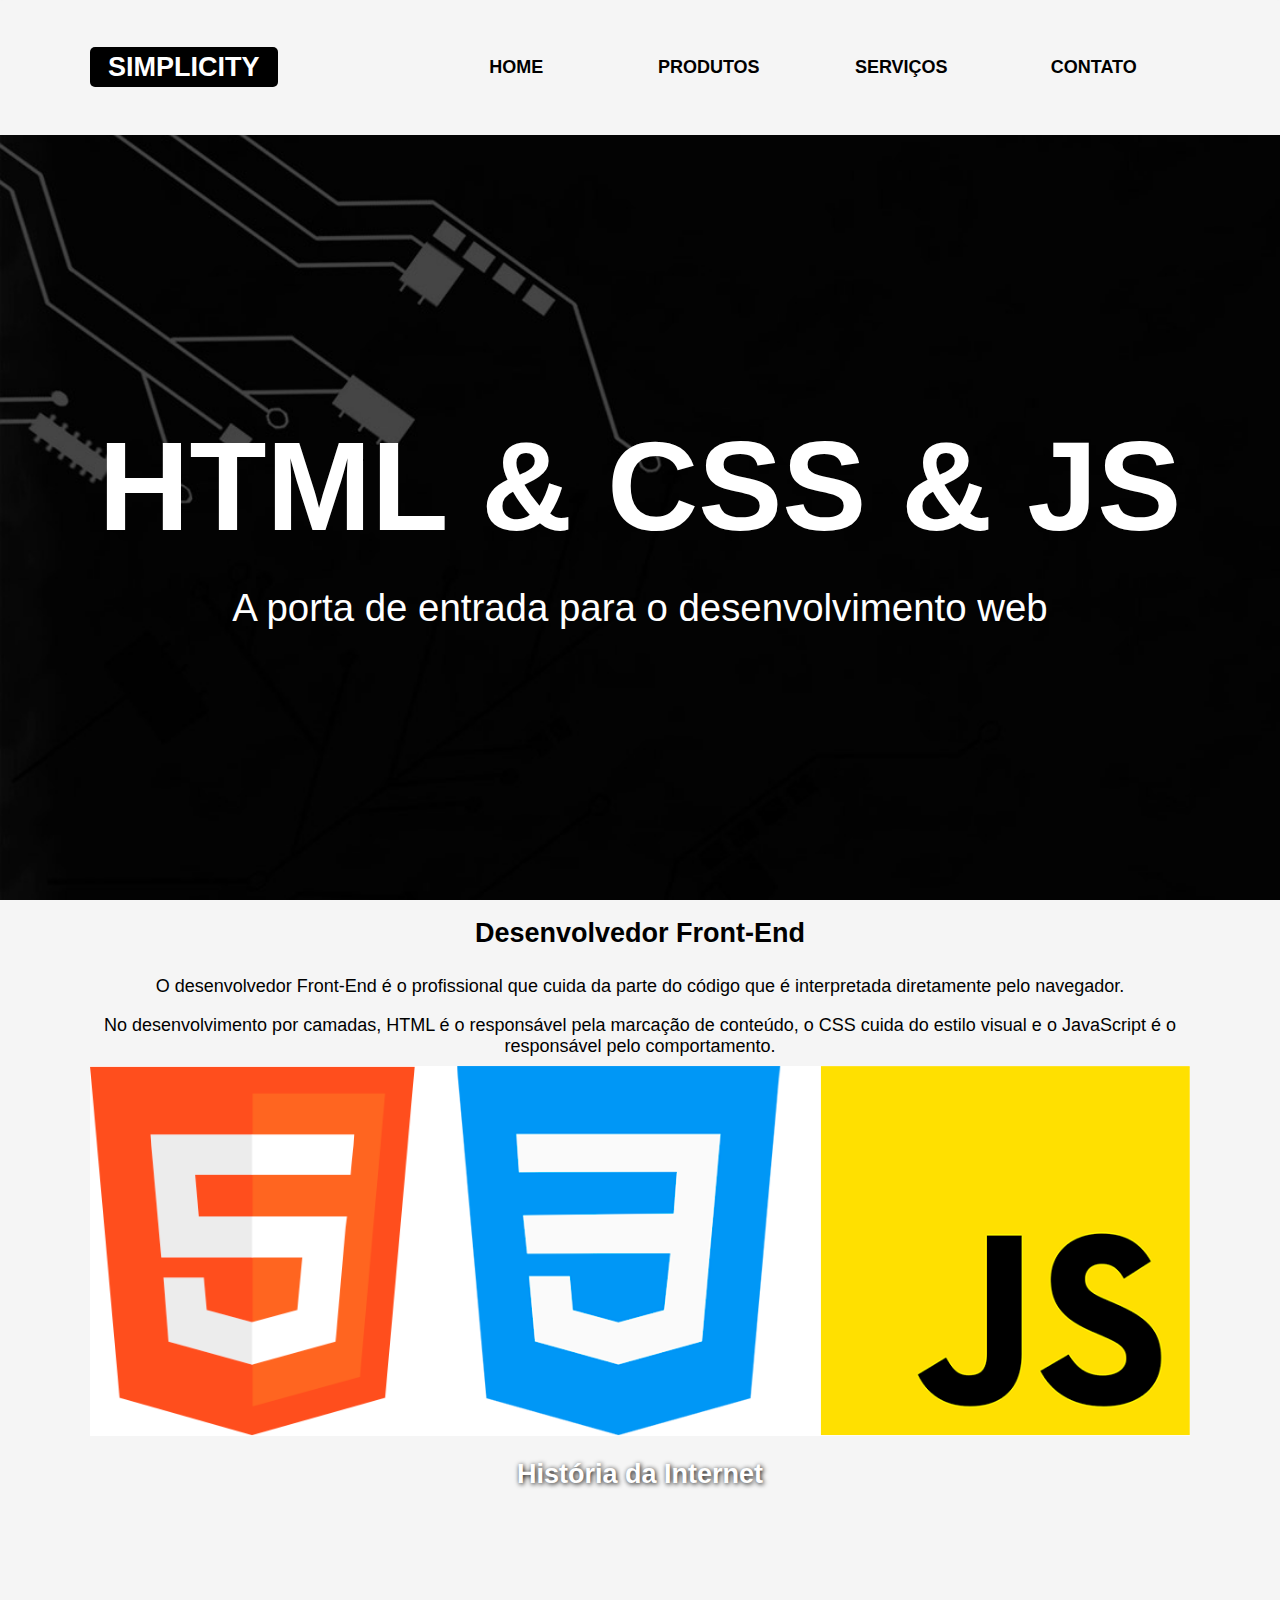
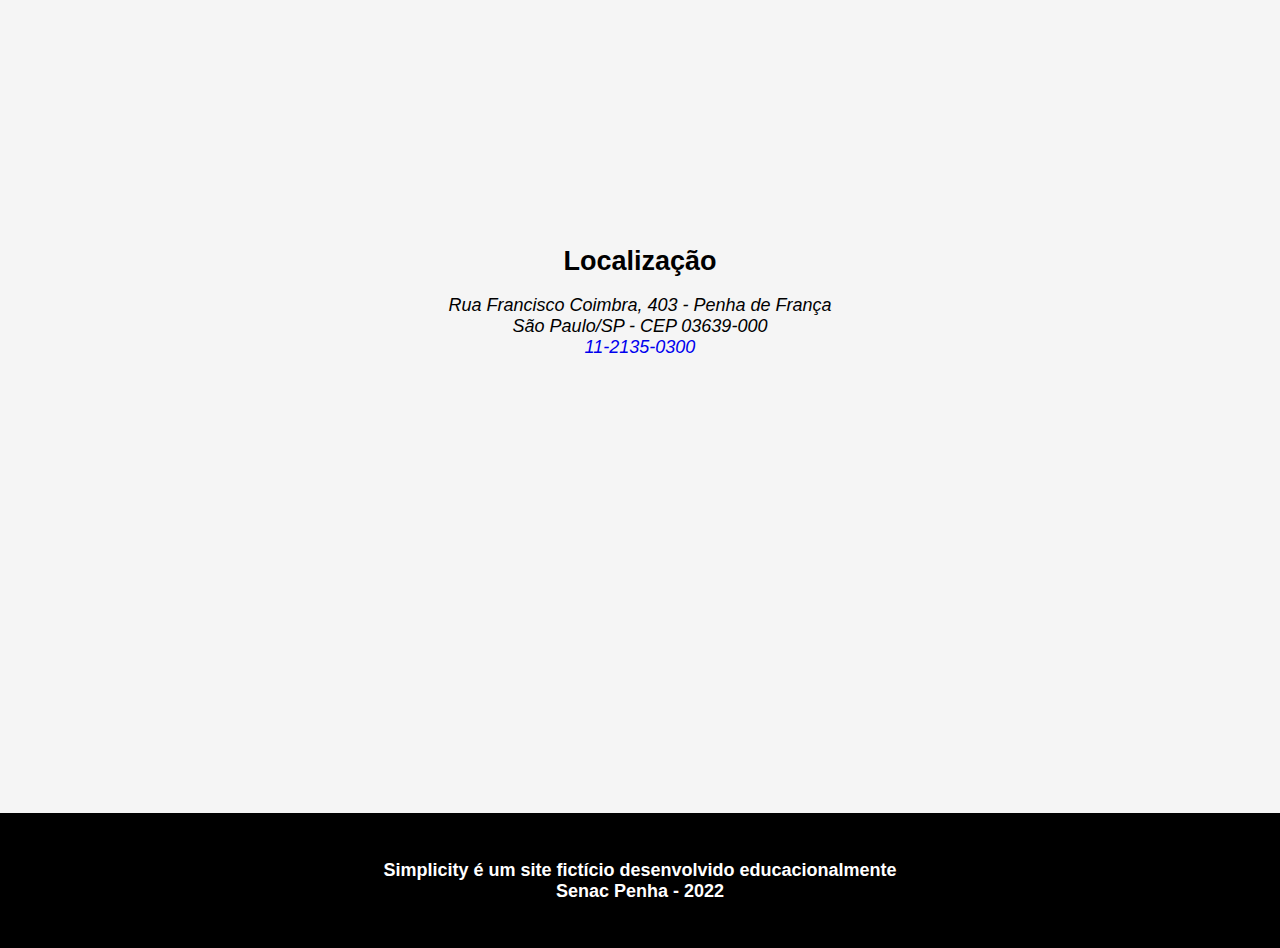
<file: index.html>
<!DOCTYPE html>
<html lang="pt-br">

<head>
    <meta charset="UTF-8">
    <meta http-equiv="X-UA-Compatible" content="IE=edge">
    <meta name="viewport" content="width=device-width, initial-scale=1.0">
    <title>Simplicity - Alan</title>
    <link rel="stylesheet" href="css/style.css">
</head>

<body>

    <header>
        <div class="limitador">
            <h1><a href="index.html">Simplicity</a></h1>
            <nav>
                <!-- O comportamento desse link será feito via JavaScript -->
                <h2><a href="" class="icone">Menu &equiv; </a></h2>

                <ul class="links-menu">
                    <li><a href="index.html">Home</a></li>
                    <li><a href="produtos.html">Produtos</a></li>
                    <li><a href="servicos.html">Serviços</a></li>
                    <li><a href="contato.html">Contato</a></li>
                </ul>
            </nav>
        </div>
    </header>

    <main>

        <article class="destaque">
            <h2>HTML & CSS & JS</h2>
            <p>A porta de entrada para o desenvolvimento web</p>
        </article>

        <article class="front-end limitador">
            <h2>Desenvolvedor Front-End</h2>
            <p>O desenvolvedor Front-End é o profissional que cuida da parte do código que é interpretada diretamente
                pelo navegador.</p>
            <p>No desenvolvimento por camadas, HTML é o responsável pela marcação de conteúdo, o CSS cuida do estilo
                visual e o JavaScript é o responsável pelo comportamento.</p>

            <figure>
                <img src="imagens/linguagens.png" alt="">
            </figure>
        </article>

        <article class="historia">
            <h2>História da Internet</h2>
            <iframe height="315" src="https://www.youtube.com/embed/jlkvzcG1UMk" frameborder="0"
                allow="accelerometer; autoplay; clipboard-write; encrypted-media; gyroscope; picture-in-picture"
                allowfullscreen></iframe>
        </article>

        <article class="localizacao">
            <h2>Localização</h2>
            <address>
                Rua Francisco Coimbra, 403 - Penha de França
                <br>
                São Paulo/SP - CEP 03639-000
                <br>
                <a href="tel:1121350300">11-2135-0300</a>
            </address>
            <iframe
                src="https://www.google.com/maps/embed?pb=!1m18!1m12!1m3!1d3658.1759065861984!2d-46.54243608567371!3d-23.52617478470039!2m3!1f0!2f0!3f0!3m2!1i1024!2i768!4f13.1!3m3!1m2!1s0x94ce5e45de28bb23%3A0x1d2ed3122aae28a7!2sSenac%20Penha!5e0!3m2!1spt-BR!2sbr!4v1612461222101!5m2!1spt-BR!2sbr"
                height="450" frameborder="0" style="width:100%; border:0;" allowfullscreen="" aria-hidden="false"
                tabindex="0"></iframe>
        </article>

    </main>

    <footer>
        <p>Simplicity é um site fictício desenvolvido educacionalmente
            <br>Senac Penha - 2022
        </p>
    </footer>

    <script src="js/menu.js"></script>

</body>

</html>
</file>
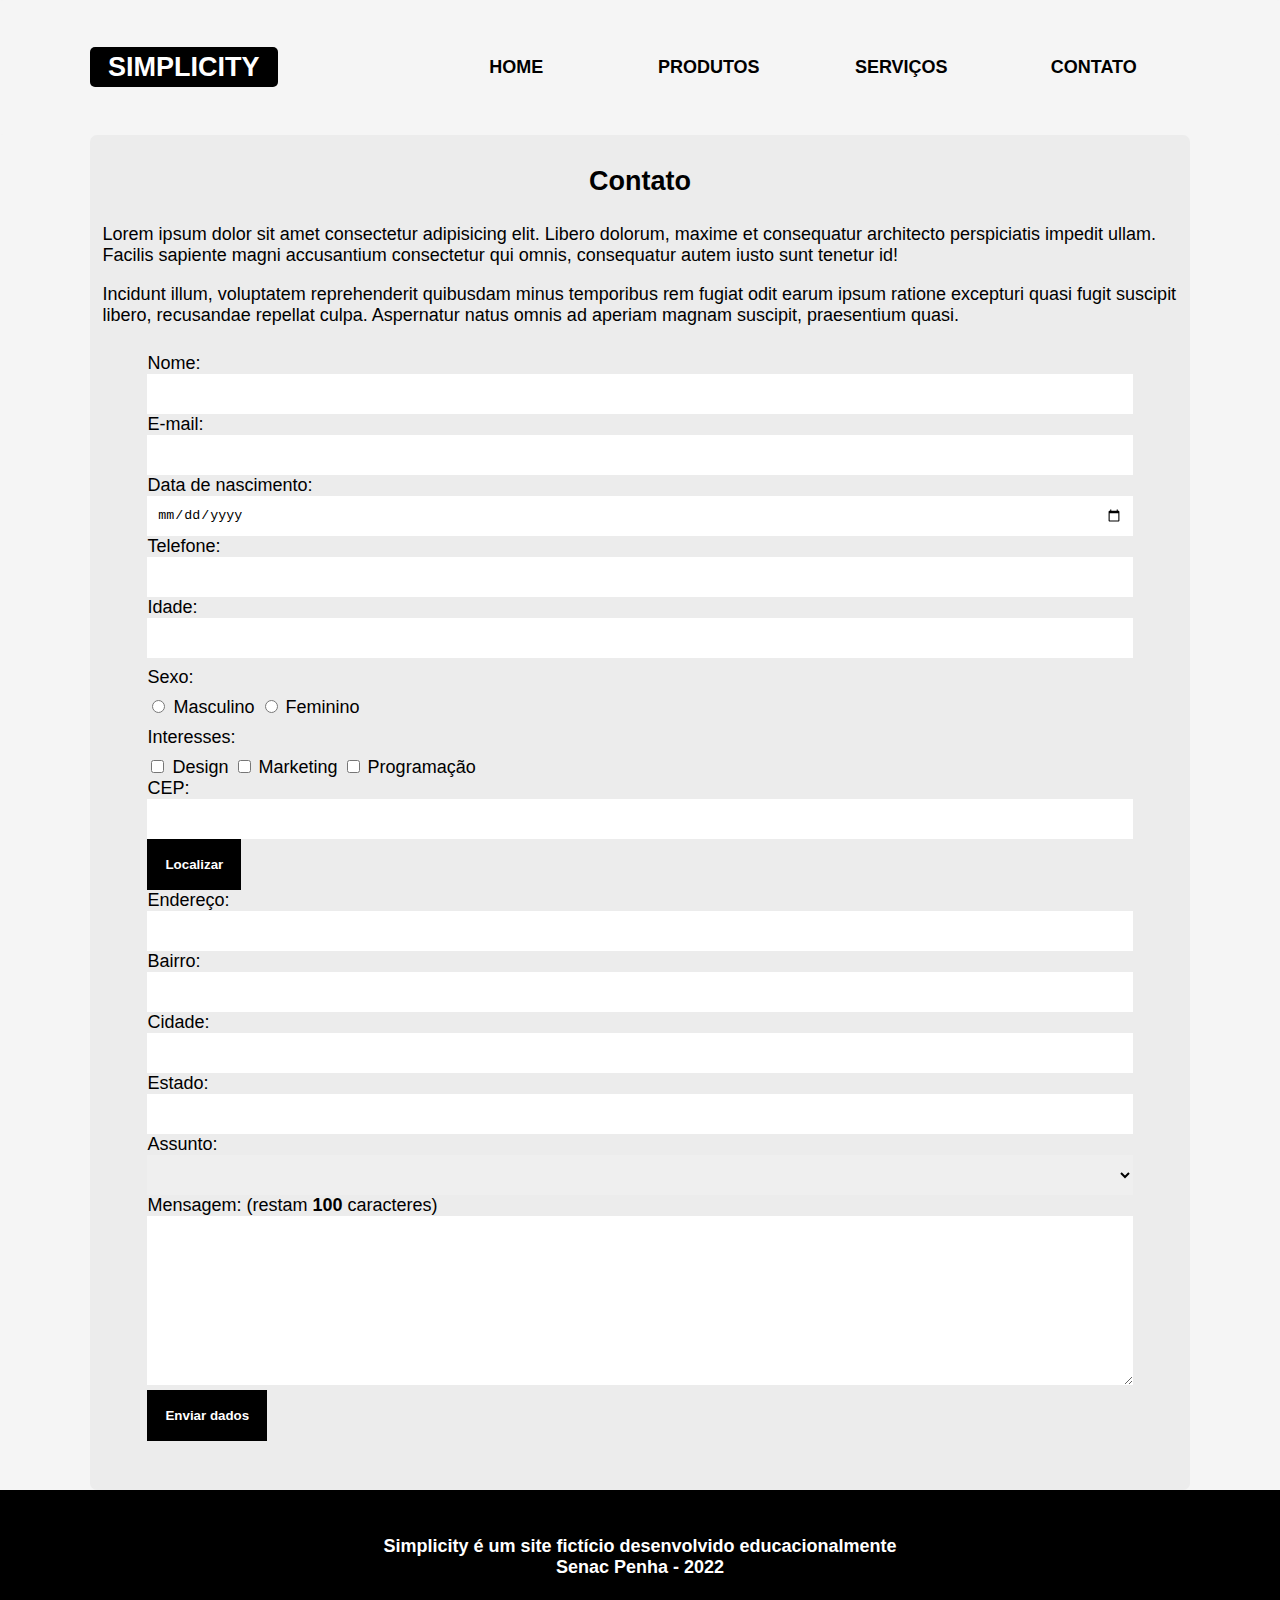
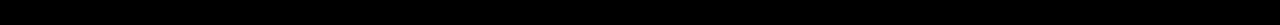
<file: contato.html>
<!DOCTYPE html>
<html lang="pt-br">

<head>
    <meta charset="UTF-8">
    <meta http-equiv="X-UA-Compatible" content="IE=edge">
    <meta name="viewport" content="width=device-width, initial-scale=1.0">
    <title>Contato - Simplicity</title>
    <link rel="stylesheet" href="css/style.css">
</head>

<body>

    <header>
        <div class="limitador">
            <h1><a href="index.html">Simplicity</a></h1>
            <nav>
                <!-- O comportamento desse link será feito via JavaScript -->
                <h2><a href="" class="icone">Menu &equiv; </a></h2>

                <ul class="links-menu">
                    <li><a href="index.html">Home</a></li>
                    <li><a href="produtos.html">Produtos</a></li>
                    <li><a href="servicos.html">Serviços</a></li>
                    <li><a href="contato.html">Contato</a></li>
                </ul>
            </nav>
        </div>
    </header>

    <main>

        <article class="conteudo limitador">
            <h2>Contato</h2>

            <p>Lorem ipsum dolor sit amet consectetur adipisicing elit. Libero dolorum, maxime et consequatur architecto
                perspiciatis impedit ullam. Facilis sapiente magni accusantium consectetur qui omnis, consequatur autem
                iusto sunt tenetur id!</p>

            <p>Incidunt illum, voluptatem reprehenderit quibusdam minus temporibus rem fugiat odit earum ipsum ratione
                excepturi quasi fugit suscipit libero, recusandae repellat culpa. Aspernatur natus omnis ad aperiam
                magnam suscipit, praesentium quasi.</p>

            <!-- Form POST é ideal para cadastros pois é mais seguro para dados sensíveis.
                Para buscas o GET. -->
            <form id="my-form" action="https://formspree.io/f/mpzbynvk" method="post">

                <div>
                    <!-- Campo FOR em label herda o ID da tag input e linka um com outro, tornando o label clicável para acionar o input -->

                    <!--  placeholder="Nome completo"
                            Texto que aparece dentro da caixa digitável. -->
                    <label for="nome">Nome:</label>
                    <input type="text" name="nome" id="nome" required>
                </div>


                <div>
                    <label for="email">E-mail:</label>
                    <input type="email" name="email" id="email" required>
                </div>

                <div>
                    <label for="data">Data de nascimento:</label>
                    <input type="date" name="data" id="data">
                </div>

                <div>
                    <label for="telefone">Telefone:</label>
                    <input type="tel" name="telefone" id="telefone" required>
                </div>

                <div>
                    <label for="idade">Idade:</label>
                    <input type="number" name="idade" id="idade" min="18" max="100">
                </div>

                <div>
                    <p>Sexo:</p>

                    <!-- Quando usado o type:RADIO no input, o ATRIBUTO NAME deve ter o mesmo dado para permitir apenas uma seleção e criar um circulo de seleção -->
                    <input value="Masculino" type="radio" name="sexo" id="masculino" required> <!-- REQUIRED torna o campo obrigatório-->
                    <label for="masculino">Masculino</label>

                    <input value="Feminino" type="radio" name="sexo" id="feminino">
                    <label for="feminino">Feminino</label>
                </div>

                <div>
                    <p>Interesses:</p>

                    <!-- type:CHECKBOX permite múltiplas seleções -->
                    <input value="Design" type="checkbox" name="interesses" id="desing">
                    <label for="desing">Design</label>

                    <input value="Marketing" type="checkbox" name="interesses" id="marketing">
                    <label for="marketing">Marketing</label>

                    <input value="Programação" type="checkbox" name="interesses" id="programacao">
                    <label for="programacao">Programação</label>
                </div>

                <!-- INÍCIO HTML PARA CEP/ENDEREÇO -->
                <div>
                    <label for="cep">CEP:</label>
                    <input type="text" id="cep" name="cep" maxlength="9" required>
                    <button id="localizar-cep">Localizar</button>
                    <b id="status"></b>
                </div>
                <div>
                    <label for="endereco">Endereço:</label>
                    <input type="text" id="endereco" name="endereco" size="30">
                </div>
                <div>
                    <label for="bairro">Bairro:</label>
                    <input type="text" id="bairro" name="bairro">
                </div>
                <div>
                    <label for="cidade">Cidade:</label>
                    <input type="text" id="cidade" name="cidade">
                </div>
                <div>
                    <label for="estado">Estado:</label>
                    <input type="text" id="estado" name="estado">
                </div>
                <!-- /FIM HTML PARA CEP/ENDEREÇO -->

                <div>
                    <label for="assunto">Assunto:</label>

                    <!-- SELECTION: menu de seleção
                         OPTION: opções do menu -->
                    <select name="" id="">
                        <option></option> <!--  vázio de propósito-->
                        <option>Dúvidas</option>
                        <option>Elogios</option>
                        <option>Reclamações</option>
                        <option>Outros</option>
                    </select>

                </div>

                <div>
                    <label for="mensagem">Mensagem: 
                        <span id="maximo"> (restam <b id="caracteres">100</b> caracteres)</span>
                    </label> <br>
                    <textarea maxlength="100" name="mensagem" id="mensagem" cols="30" rows="10"></textarea>
                </div>

                <button type="submit">Enviar dados</button>

                <p id="my-form-status"></p>
                <!-- Forma alternativa:
                 <input type="button" value="Enviar dados">  -->
            </form>


        </article>

    </main>

    <footer>
        <p>Simplicity é um site fictício desenvolvido educacionalmente
            <br>Senac Penha - 2022
        </p>
    </footer>

    <!-- Importação da LIB (deve ser a primeira) -->
    <script src="js/vanilla-masker.min.js"></script>

    <script src="js/menu.js"></script>

    <script src="js/scripts.js"></script>


</body>

</html>
</file>
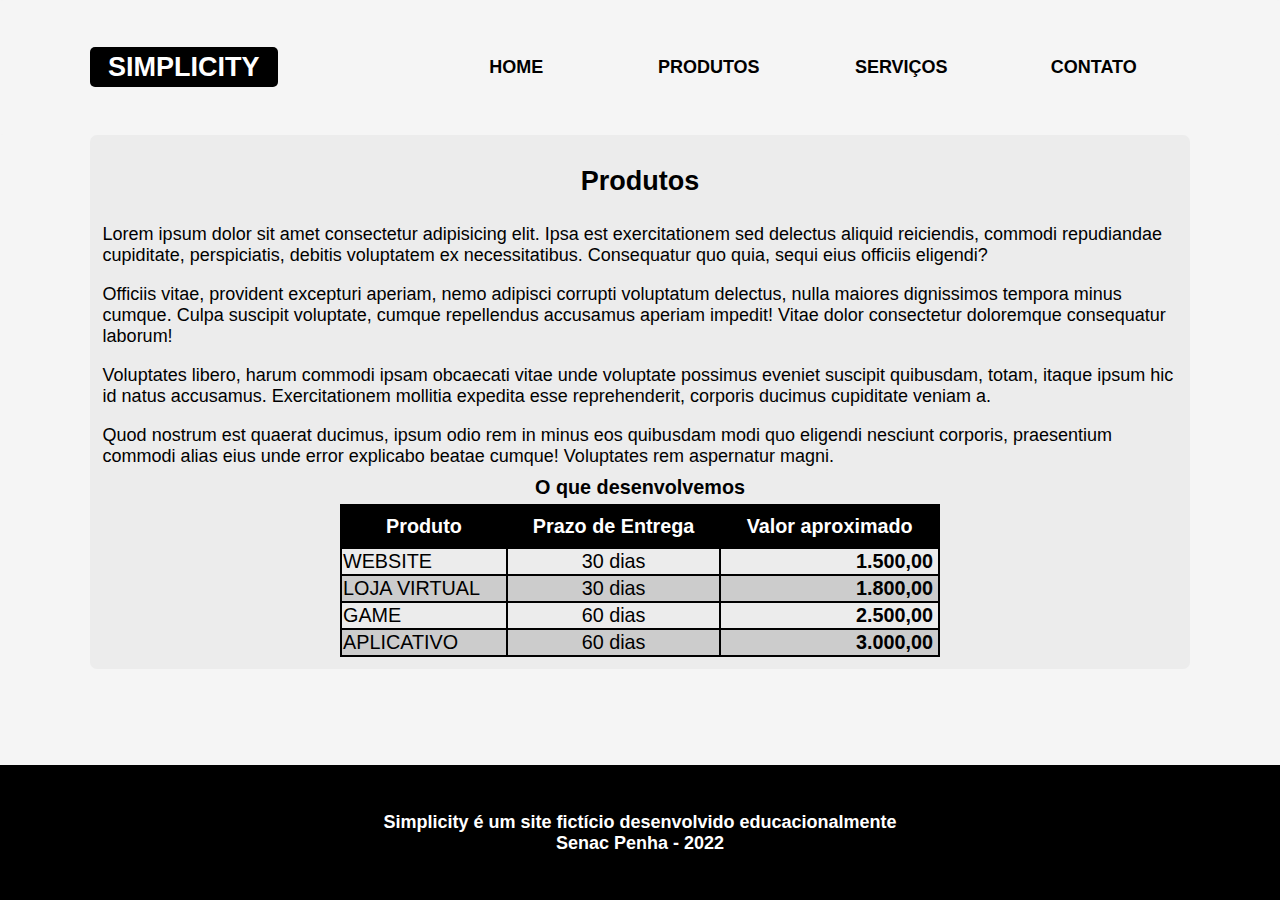
<file: produtos.html>
<!DOCTYPE html>
<html lang="pt-br">

<head>
    <meta charset="UTF-8">
    <meta http-equiv="X-UA-Compatible" content="IE=edge">
    <meta name="viewport" content="width=device-width, initial-scale=1.0">
    <title>Produtos - Simplicity</title>
    <link rel="stylesheet" href="css/style.css">
</head>

<body>

    <header>
        <div class="limitador">
            <h1><a href="index.html">Simplicity</a></h1>
            <nav>
                <!-- O comportamento desse link será feito via JavaScript -->
                <h2><a href="" class="icone">Menu &equiv; </a></h2>

                <ul class="links-menu">
                    <li><a href="index.html">Home</a></li>
                    <li><a href="produtos.html">Produtos</a></li>
                    <li><a href="servicos.html">Serviços</a></li>
                    <li><a href="contato.html">Contato</a></li>
                </ul>
            </nav>
        </div>
    </header>

    <main>

        <article class="conteudo limitador">
            <h2>Produtos</h2>

            <p>Lorem ipsum dolor sit amet consectetur adipisicing elit. Ipsa est exercitationem sed delectus aliquid
                reiciendis, commodi repudiandae cupiditate, perspiciatis, debitis voluptatem ex necessitatibus.
                Consequatur quo quia, sequi eius officiis eligendi?</p>
            <p>Officiis vitae, provident excepturi aperiam, nemo adipisci corrupti voluptatum delectus, nulla maiores
                dignissimos tempora minus cumque. Culpa suscipit voluptate, cumque repellendus accusamus aperiam
                impedit! Vitae dolor consectetur doloremque consequatur laborum!</p>
            <p>Voluptates libero, harum commodi ipsam obcaecati vitae unde voluptate possimus eveniet suscipit
                quibusdam, totam, itaque ipsum hic id natus accusamus. Exercitationem mollitia expedita esse
                reprehenderit, corporis ducimus cupiditate veniam a.</p>
            <p>Quod nostrum est quaerat ducimus, ipsum odio rem in minus eos quibusdam modi quo eligendi nesciunt
                corporis, praesentium commodi alias eius unde error explicabo beatae cumque! Voluptates rem aspernatur
                magni.</p>


            <table>
                <caption>
                    O que desenvolvemos
                </caption>

                <tr>
                    <th>Produto</th>
                    <th>Prazo de Entrega</th>
                    <th>Valor aproximado</th>
                </tr>

                <tr>
                    <td>Website</td>
                    <td>30 dias</td>
                    <td>1.500,00</td>
                </tr>

                <tr>
                    <td>Loja Virtual</td>
                    <td>30 dias</td>
                    <td>1.800,00</td>
                </tr>

                <tr>
                    <td>Game</td>
                    <td>60 dias</td>
                    <td>2.500,00</td>
                </tr>

                <tr>
                    <td>aplicativo</td>
                    <td>60 dias</td>
                    <td>3.000,00</td>
                </tr>
            </table>
        </article>

    </main>

    <footer>
        <p>Simplicity é um site fictício desenvolvido educacionalmente
            <br>Senac Penha - 2022
        </p>
    </footer>

    <script src="/js/menu.js"></script>

</body>

</html>
</file>
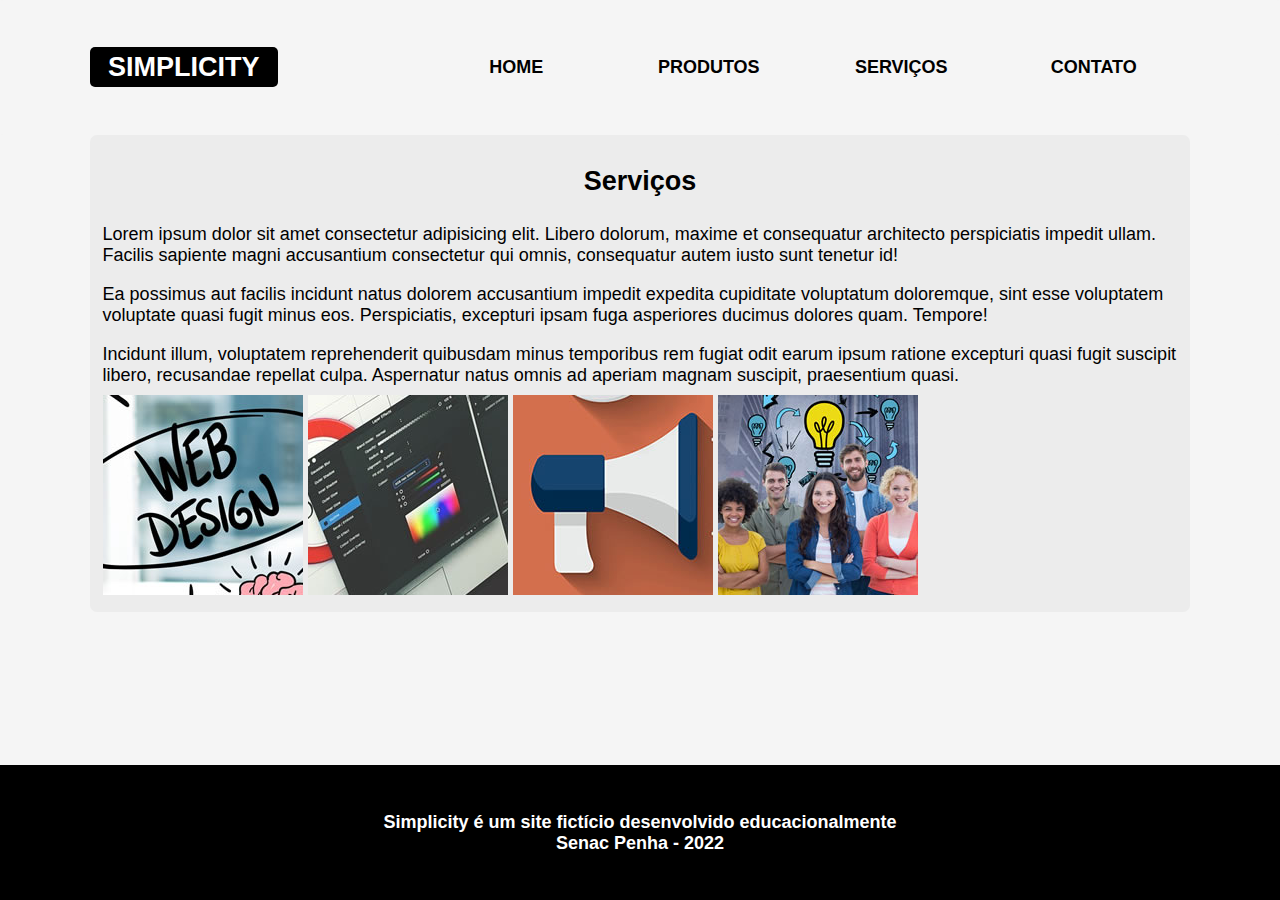
<file: servicos.html>
<!DOCTYPE html>
<html lang="pt-br">

<head>
    <meta charset="UTF-8">
    <meta http-equiv="X-UA-Compatible" content="IE=edge">
    <meta name="viewport" content="width=device-width, initial-scale=1.0">
    <title>Serviços - Simplicity</title>
    <link rel="stylesheet" href="css/style.css">
</head>

<body>

    <header>
        <div class="limitador">
            <h1><a href="index.html">Simplicity</a></h1>
            <nav>
                <!-- O comportamento desse link será feito via JavaScript -->
                <h2><a href="" class="icone">Menu &equiv; </a></h2>

                <ul class="links-menu">
                    <li><a href="index.html">Home</a></li>
                    <li><a href="produtos.html">Produtos</a></li>
                    <li><a href="servicos.html">Serviços</a></li>
                    <li><a href="contato.html">Contato</a></li>
                </ul>
            </nav>
        </div>
    </header>

    <main>

        <article class="conteudo limitador">
            <h2>Serviços</h2>

            <p>Lorem ipsum dolor sit amet consectetur adipisicing elit. Libero dolorum, maxime et consequatur architecto
                perspiciatis impedit ullam. Facilis sapiente magni accusantium consectetur qui omnis, consequatur autem
                iusto sunt tenetur id!</p>
            <p>Ea possimus aut facilis incidunt natus dolorem accusantium impedit expedita cupiditate voluptatum
                doloremque, sint esse voluptatem voluptate quasi fugit minus eos. Perspiciatis, excepturi ipsam fuga
                asperiores ducimus dolores quam. Tempore!</p>
            <p>Incidunt illum, voluptatem reprehenderit quibusdam minus temporibus rem fugiat odit earum ipsum ratione
                excepturi quasi fugit suscipit libero, recusandae repellat culpa. Aspernatur natus omnis ad aperiam
                magnam suscipit, praesentium quasi.</p>

            <figure>
                <a href="imagens/desenvolvimento-web.jpg">
                    <img src="imagens/desenvolvimento-web-mini.jpg" alt="">
                </a>
                <a href="imagens/design-grafico.jpg">
                    <img src="imagens/design-grafico-mini.jpg" alt="">
                </a>
                <a href="imagens/marketing-digital.jpg">
                    <img src="imagens/marketing-digital-mini.jpg" alt="">
                </a>
                <a href="imagens/consultoria-treinamento.jpg">
                    <img src="imagens/consultoria-treinamento-mini.jpg" alt="">
                </a>
            </figure>
        </article>

    </main>

    <footer>
        <p>Simplicity é um site fictício desenvolvido educacionalmente
            <br>Senac Penha - 2022
        </p>
    </footer>

    <script src="js/menu.js"></script>

</body>

</html>
</file>
<file: css/style.css>
/* Alteração do Box Model */
*, *::after, *::before { box-sizing: border-box;}

/* Tamanho base para medida REM */
html { font-size: 14px;}

body { 
    background-color: whitesmoke;
    font-family: 'Segoe UI', Tahoma, Geneva, Verdana, sans-serif;

    /* Solução do problema do rodapé:
    Etapa 1: colocar o Body em em modo flex e definir altura usando a viewport como referência */
    display: flex;

    /* reorganiza em colunas */
    flex-direction: column;

    /* Body ocupa toda a tela */
    min-height: 100vh;
}

/* Etapa 2: fazer o conteúdo (main) ocupar todo o espaço necessário para empurrar o rodapé para baixo */
main { flex: 1;}

img { max-width: 100%;}

/* Reset de elementos */
body, h1, h2, h3, p, figure {
    margin: 0;
    padding: 0;
}

h1 {
    font-family: Arial, Helvetica, sans-serif;
    font-size: 1.5rem;
    font-weight: bold;
}

a {text-decoration: none;}

h1 a {
    color: white;
    background-color: black;
    border-radius: 5px;
    padding: 0.3rem 1rem;
}

header {
    background-color: whitesmoke;
    text-transform: uppercase;
    position: sticky;
    top: 0;
    border-radius: 3px;

    /* Traz o header para frente */
    z-index: 1000;
}

/* Regra para um elemento (no caso, uma div) com a classe limitador E dentro do header.
Importante: o flex configurado aqui funcionará SOMENTE para a primeira classe limitador aplicada na div dentro do header.
Além disso, ela também estará recebendo max-width e margin vindos da classe */
header .limitador{
    display: flex;
    justify-content: space-between;
    align-items: center;
    height: 10vh;
}

/* Regra para QUALQUER elemento com a classe limitador */
.limitador {
    max-width: 1100px;
    margin: auto;
    width: 95%;
}

nav h2 {text-align: right;}
nav h2 a {
    color: black;
    font-size: 1rem;
    padding: 1rem;
    border-radius: .5rem;
    display: inline-block;
}

nav h2 a:hover,
nav h2 a:focus,
.links-menu a:hover,
.links-menu a:focus {
    background-color: gainsboro;
}

.links-menu {
    list-style-type: none;
    padding: 0;
    margin: 0;
    /* Esta prorpiedade será usada posteriormente para esconder a lista */
    display: none;
}

.links-menu a {
    color: black;
    font-weight: bold;
    height: 50px;

    /* Links são inline, não tem espaço para alinhamento pois só ocupam o espaço do conteúdo. Display flex transforma em block. */
    display: flex;
    justify-content: center;
    align-items: center;
    background-color: whitesmoke;
}

/* Só funciona se as duas classes estivem juntas, do contrário nada acontece. Seletor fechado.
Links-menu e Aberto.

Obs.: esta regra será aplicada posteriormente com o auxílio de programação JavaScript. */
.links-menu.aberto {
    /* Usamos o flex para voltar a exibir o nemo quando aberto */
    display: flex;

    /* Volta a organizar em coluna */
    flex-direction: column;

    /* Usamos position e coordenadas para garantir o posicionamento correto do menu quando aberto. */
    position: absolute;
    right: 0;
    left: 0;
}

.destaque {
    background-image: url(../imagens/fundo-destaque.jpg);
    color: white;

    /* VH - Viewport de altura ou VW - Viewport de largura, leva em consideração o tamanho da tela útil do dispositivo. */
    height: 90vh;
    background-size: cover;
    background-attachment: fixed;
    text-align: center;

    display: flex;
    flex-wrap: wrap;
    justify-content: center;

    /* ALinha tudo (h2 e p) ao centro */
    align-content: center;
}

/* Tamanho para o wrap (quebra de linha) funcione */
.destaque h2,
.destaque p {
    width: 100%;
}

.destaque h2 {
    /* Fonte responsiva usando função clamp(mínimo, ideal, máximo) */
    font-size: clamp(2rem, 10vw, 7rem);

    /* Etapa 2: chamar e configurar a animação */
    animation-name: aparecer;
    animation-duration: 2s;
    /* animation-iteration-count: infinite; */
    /* animation-direction: alternate-reverse; */
}
.destaque p {
    font-size: clamp(1.2rem, 3vw, 4rem);

    /* Sintaxe COMPLETA */
    /* animation-name: aparecer;
    animation-duration: 2s;
    animation-delay: 0.7s;
    animation-fill-mode: backwards; */

    /* Sintaxe ABREVIADA */
    animation: aparecer 2s 0.7s backwards;

}

/* Etapa 1: Regra de animação */
/* @Keyframes -> quadros-chave */
@keyframes aparecer { 
    from {
        opacity: 0;
        transform: translateY(-30vh);

    }
    to {
        opacity: 1;
    
    }
}

.front-end,
.historia,
.localizacao {
    text-align: center;
}

article h2 { padding: 1rem;}

/*  Primeiro valor: em cima, embaixo;
    Segundo valor: Esquerda, direita. */
article p { padding: 0.5rem 0; }

.historia {
    background-image: url(../imagens/fundo-madeira.jpg);
    background-attachment: fixed;
    background-size: cover;
}

.historia h2 {
    color: white;
    text-shadow: black 1px 1px 5px;
}

.historia iframe {
    width: 100%;
    max-width: 700px;
}

footer {
    background-color: black;
    color: white;
    height: 15vh;
    font-weight: bold;
    display: flex;
    justify-content: center;
    align-items: center;
    text-align: center;
}

/* Regras para o conteúdo das páginas:
Produtos, Serviçõs e Contato */
.conteudo {
    background-color: rgb(236, 236, 236);
    
    /* Qualquer valor abaixo de 1 pode ignorar o zero à esquerda */
    padding: .7rem;
    border-radius: 7px;
}

.conteudo h2 {text-align: center;}

table, th, td {
    border: solid 2px black;

    /* Remove espaços entre as bordas */
    border-collapse: collapse;
}

table {
    width: 80%;
    margin: auto;
    max-width: 600px;
}

caption {
    font-weight: bold;
    font-size: 1.1rem;
    padding-bottom: 5px
}
th {
    background-color: black;
    color: white;
    font-size: 1.1rem;
    padding: .5rem;
}

td {
    /* background-color: white; */
    font-size: 1.1rem;
}

/* Se refere a última coluna da tabela */
td:last-child {
    font-weight: bold;
    text-align: right;
    padding-right: 5px;
}


/* PSEUDOCLASSES começam com : "dois pontos" */


/* Formatando os primeiros td's */
td:first-child {text-transform: uppercase;}

/* Formatando uma coluna específica (2) */
td:nth-child(2) {text-align: center;}

/* even: par  -  odd: ímpar */
tr:nth-child(odd) { background-color: rgb(204, 204, 204);}

form {
    width: 95%;
    margin: auto;
    padding: 1rem;
    border-radius: 10px;
}

/* Pseudoclasse NOT cria uma EXCEÇÃO para determinadas regras.
Abaixo, estamos pegando todos os inputs exceto os do tipo radio e checkbox. */
input:not([type=radio]):not([type=checkbox]),
select,
textarea {
    border: none;
    padding: 1%;
    width: 100%;
    height: 40px;
}

textarea {height: auto;}

button {
    background-color: black;
    color: white;
    border: none;
    padding: 1rem;
    font-weight: bold;
}









/* //////////////////// **  MEDIA QUERY - No fim do cód como boas práticas ** //////////////////// */

@media screen and (min-width: 530px) {
    nav {
        /* background-color: yellow; */
        width: 70%;
    }
    nav h2 { display: none;}
    .links-menu {display: flex;}

    .links-menu li {
        width: 100%;
    }
}

@media screen and (min-width: 800px) {
    html {font-size: 18px;}
    header .limitador { height: 15vh;}
    .destaque { height: 85vh;}
}
</file>
